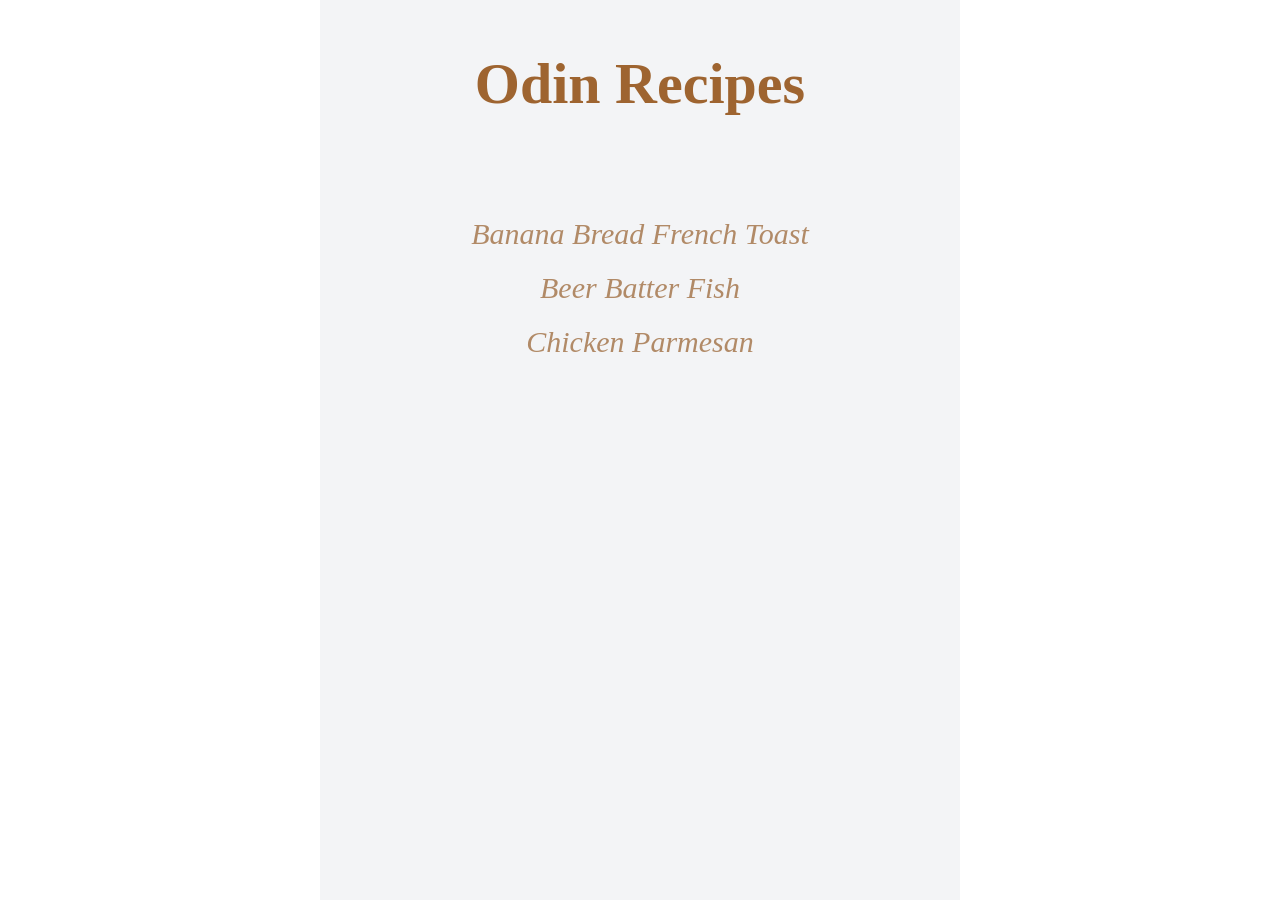
<file: index.html>
<!DOCTYPE html>
<html lang="en">
<head>
    <meta charset="UTF-8">
    <meta name="viewport" content="width=device-width, initial-scale=1.0">
    <link rel="stylesheet" href="./styles.css" />
    <title>Odin Recipes</title>
</head>
<body>
    <div class="container">
        <h1 class="title main">Odin Recipes</h1>
        <ul class="recipe-list">
            <li class="recipe"><a href="./recipes/banana-bread-french-toast.html">Banana Bread French Toast</a></li>
            <li class="recipe"><a href="./recipes/beer-batter-fish.html">Beer Batter Fish</a></li>
            <li class="recipe"><a href="./recipes/chicken-parmesan.html">Chicken Parmesan</a></li>
        </ul>
    </div>
</body>
</html>
</file>
<file: styles.css>
html {
    box-sizing: border-box;
    margin: 0;
    padding: 0;
}

*,
*::before,
*::after {
    box-sizing: inherit;
    margin: inherit;
    padding: inherit;
}

.container {
    background-color: #f3f4f6;
    width: 50%;
    margin: 0 auto;
    min-height: 100vh;
    text-align: center;
    padding: 0 15px;
}

.recipe {
    list-style: none;
    font-size: 30px;
    font-style: italic;
    margin-bottom: 20px;
}

.recipe.steps {
    list-style-type: decimal;
    list-style-position: inside;
}

.home-link {
    font-size: 30px;
    color: #9e6430;
    display: block;
    padding: 60px;
}

.recipe a:hover {
    border-bottom: #b18a67 2px solid;
}

.recipe a {
    text-decoration: none;
    color: #b18a67;
}

.title {
    font-size: 58px;
    color: #9e6430;
    padding-top: 50px;
    margin-bottom: 20px;
}

.title.main {
    margin-bottom: 100px;
}
</file>
